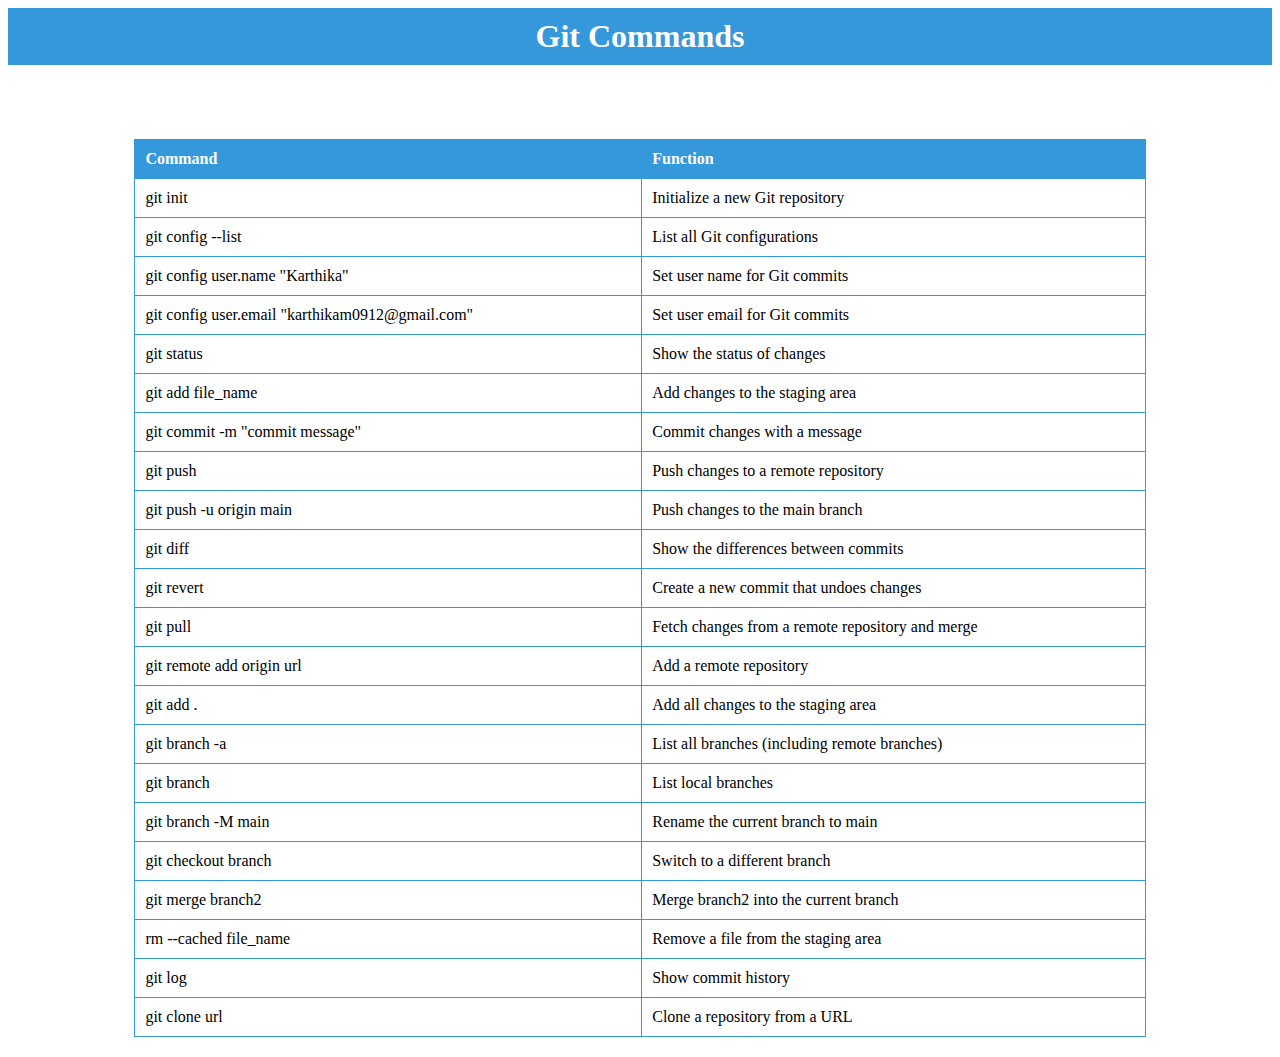
<file: Portfolio/github.html>
<!DOCTYPE html>
<html>

<head>
    <title>Git Commands</title>
    <style>
        body {
            background-image: url('https://img.freepik.com/free-vector/hand-painted-watercolor-pastel-sky-background_23-2148902771.jpg?size=626&ext=jpg&ga=GA1.1.632798143.1705708800&semt=sph');
            background-repeat: round;
        }

        h1 {
            text-align: center;
            background-color: #3498db;
            color: #fff;
            padding: 10px;
            margin: 0;
        }

        table {
            width: 80%;
            margin: 20px auto;
            border-collapse: collapse;
        }

        th, td {
            border: 1px solid #3498db;
            padding: 10px;
            text-align: left;
        }

        th {
            background-color: #3498db;
            color: #fff;
        }
    </style>
</head>

<body>
    <center>
        <h1>Git Commands</h1><br><br><br>
    </center>
    <table>
        <thead>
            <tr>
                <th>Command</th>
                <th>Function</th>
            </tr>
        </thead>
        <tbody>
            <tr>
                <td>git init</td>
                <td>Initialize a new Git repository</td>
            </tr>
            <tr>
                <td>git config --list</td>
                <td>List all Git configurations</td>
            </tr>
            <tr>
                <td>git config user.name "Karthika"</td>
                <td>Set user name for Git commits</td>
            </tr>
            <tr>
                <td>git config user.email "karthikam0912@gmail.com"</td>
                <td>Set user email for Git commits</td>
            </tr>
            <tr>
                <td>git status</td>
                <td>Show the status of changes</td>
            </tr>
            <tr>
                <td>git add file_name</td>
                <td>Add changes to the staging area</td>
            </tr>
            <tr>
                <td>git commit -m "commit message"</td>
                <td>Commit changes with a message</td>
            </tr>
            <tr>
                <td>git push</td>
                <td>Push changes to a remote repository</td>
            </tr>
            <tr>
                <td>git push -u origin main</td>
                <td>Push changes to the main branch</td>
            </tr>
            <tr>
                <td>git diff</td>
                <td>Show the differences between commits</td>
            </tr>
            <tr>
                <td>git revert</td>
                <td>Create a new commit that undoes changes</td>
            </tr>
            <tr>
                <td>git pull</td>
                <td>Fetch changes from a remote repository and merge</td>
            </tr>
            <tr>
                <td>git remote add origin url</td>
                <td>Add a remote repository</td>
            </tr>
            <tr>
                <td>git add .</td>
                <td>Add all changes to the staging area</td>
            </tr>
            <tr>
                <td>git branch -a</td>
                <td>List all branches (including remote branches)</td>
            </tr>
            <tr>
                <td>git branch</td>
                <td>List local branches</td>
            </tr>
            <tr>
                <td>git branch -M main</td>
                <td>Rename the current branch to main</td>
            </tr>
            <tr>
                <td>git checkout branch</td>
                <td>Switch to a different branch</td>
            </tr>
            <tr>
                <td>git merge branch2</td>
                <td>Merge branch2 into the current branch</td>
            </tr>
            <tr>
                <td>rm --cached file_name</td>
                <td>Remove a file from the staging area</td>
            </tr>
            <tr>
                <td>git log</td>
                <td>Show commit history</td>
            </tr>
            <tr>
                <td>git clone url</td>
                <td>Clone a repository from a URL</td>
            </tr>
        </tbody>
    </table>
</body>

</html>
</file>
